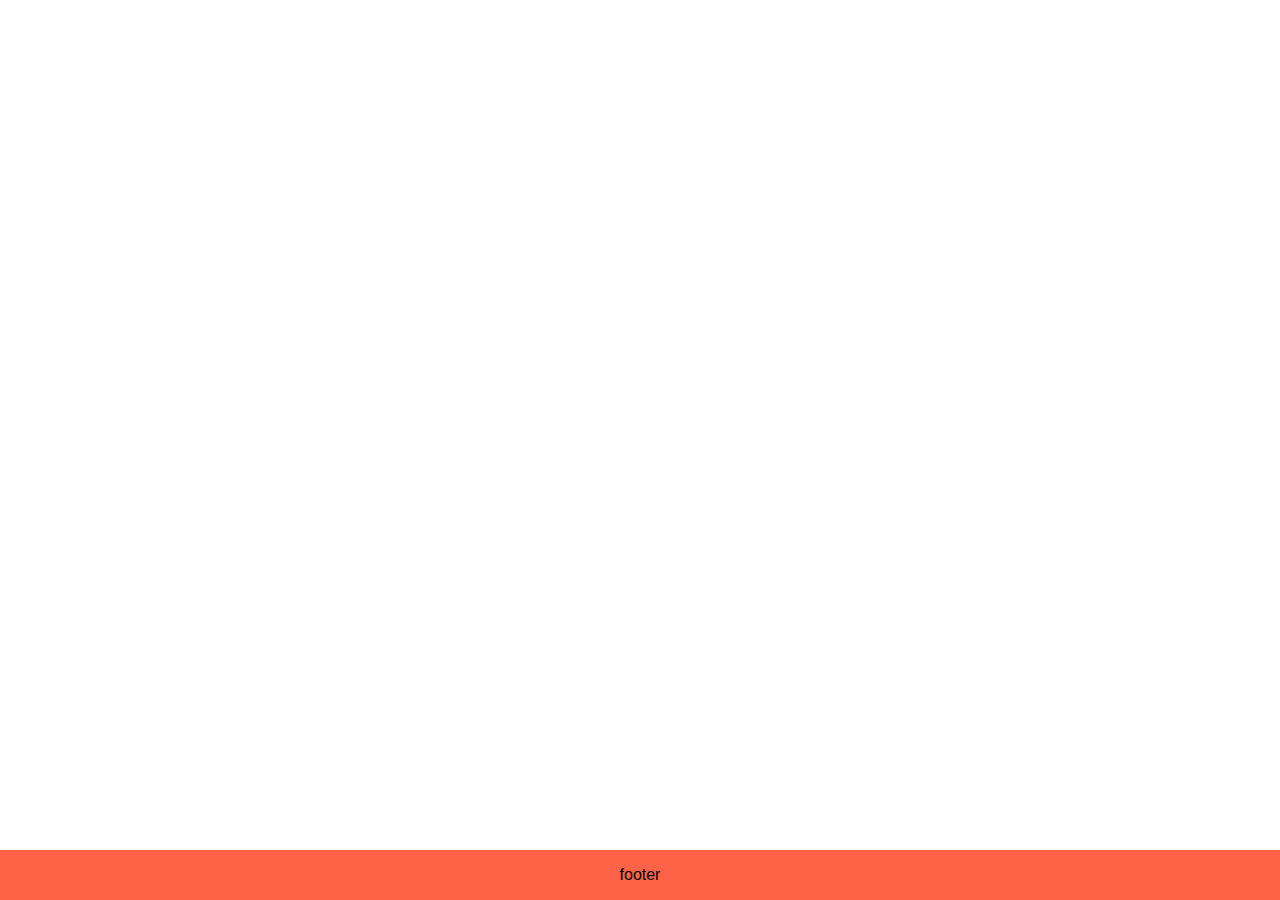
<file: index.html>
<html>
<head>
<title>Business Website</title>
<link href="style.css" rel="stylesheet" type="text/css">

</head>
<body>
    
    
        <div class="row">
        <ul class="main-nav">
            <li class="active"><a herf=""> HOME </a></li>
            <li><a herf=""> SERVICES </a></li>
            <li><a herf=""> ABOUT </a></li>
            <li><a herf=""> CONTACT </a></li>
            <li><a herf=""> NEWS </a></li>
            <li><a herf=""> FAQ </a></li>
            
        </ul>
    
        </div>        
        <div class="hero">
        <h1>Tibet Coding Club</h1>
            
            <div class="button">
                <a href="https://www.youtube.com/watch?v=F9GujgK0y2M" class="btn btn-one"> Watch Video</a>
                <a href="" class="btn btn-two"> Explore More</a>
                
            </div>
        </div>
        
        <div class="footer">
        
            <footer>footer</footer>
    
        </div>
    
    




</body>
</file>
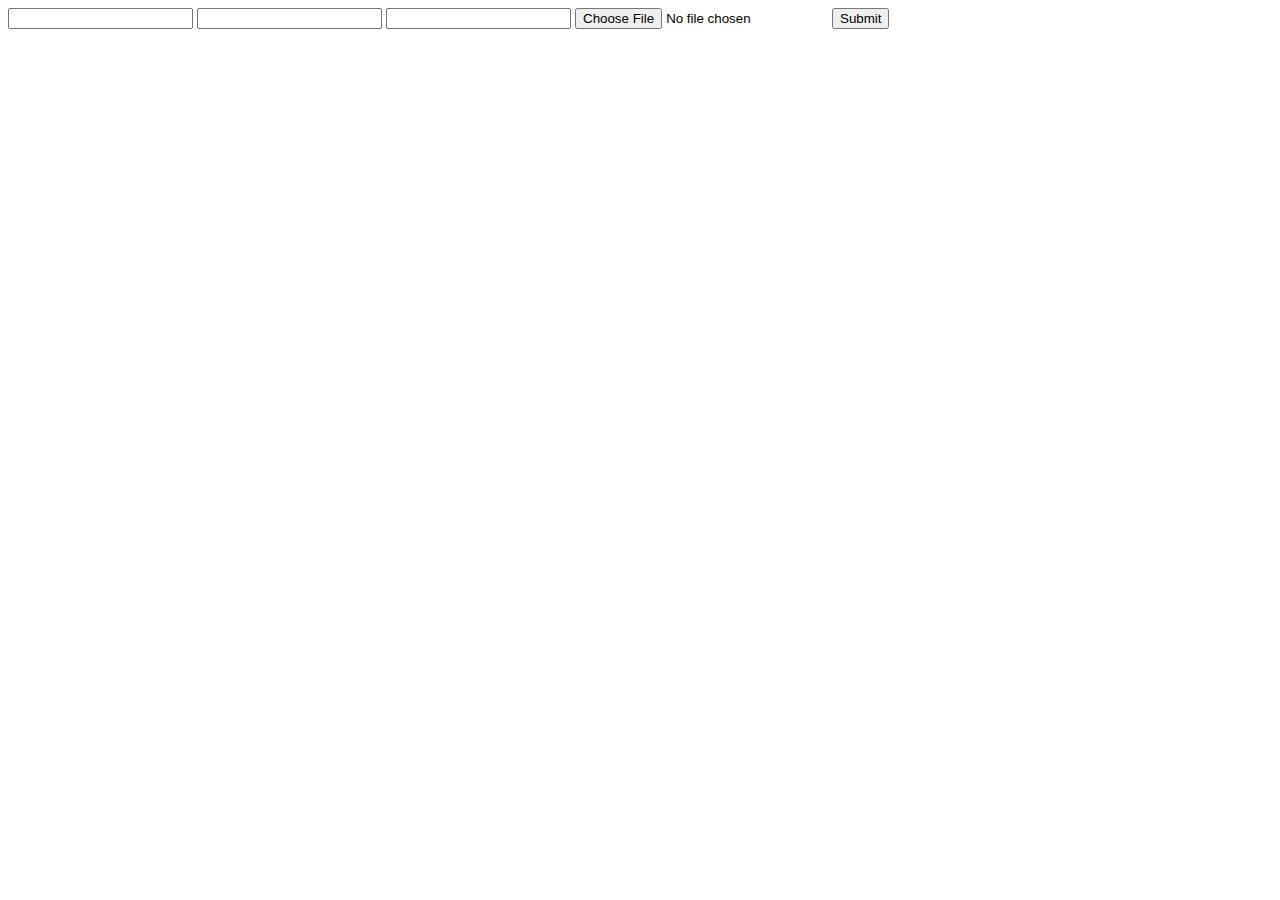
<file: blank.html>
<!DOCTYPE html>
<html lang="en">
<head>
    <meta charset="UTF-8">
        <title>Links</title>
    </head>
    <body>
     
        <form>
            <input type="text">
            <input type="email">
            <input type="password">
            <input type="file">
            <input type="submit">
        </form>
     
        
    </body>
</html>
</file>
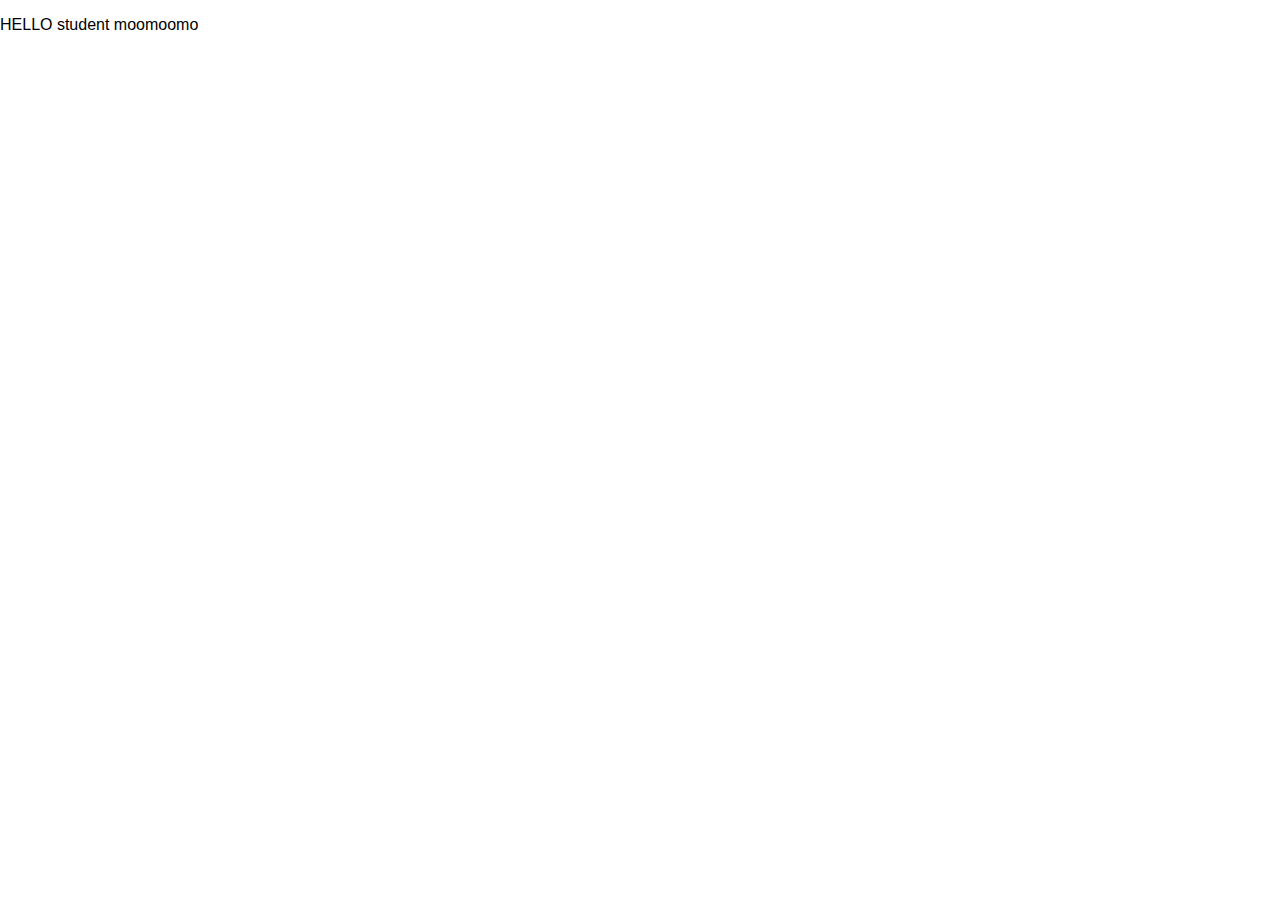
<file: selector.html>
<!DOCTYPE html>
<html lang="en">
<head>
    <meta charset="UTF-8">
        <title>internal</title>
    <link rel="stylesheet" href="css/style.css">
    <style>
        
            
         </style>
    </head>
    <body>
                
        <P>HELLO student moomoomo</P> 
        
        
        
    </body>
</html>
</file>
<file: style.css>
*
{
    margin: 0;
    padding: 0;
}


.main-nav
{
    float: right;
    list-style: none;
    margin-top: 30px;
}

.main-nav li
{
    display: inline-block;
}

.main-nav li a
{
    color: white;
    text-decoration: none;
    padding: 5px 20px;
    font-family: "Roboto", sans-serif;
    font-size: 15px
}

.main-nav li.active a
{
    border: 1px solid white;
}

.main-nav li a:hover
{
   border: 1px solid white; 
}

.hero
{
    position: absolute;
    width:100%;
    
}

h1
{
    color: white;
    text-transform: uppercase;
    font-size: 70px;
    text-align: center;
    margin-top: 275px;
}

.btn
{
    border: 1px solid white;
    padding: 10px 30px;
    color: white;
    text-decoration: none;
    margin-right: 5px;
    font-size: 13px;
    text-transform: uppercase;
}


footer {
  position: absolute;;
  right: 0;
  bottom: 0;
  left: 0;
}

/* Just for design */


* {
  box-sizing: border-box;
}

html {
  font-family: 'Helvetica Neue', Helvetica, Arial, sans-serif;
  text-align: center;
}

body {
  
  background-image: url(http://ppcdn.500px.org/75319705/1991f76c0c6a91ae1d23eb94ac5c7a9f7e79c480/2048.jpg);
  margin: 0;
    background-repeat: no-repeat;
    background-size: auto;
    background-size: 100% 100%; 
}

.box {
  width: 100px;
  height: 100px;
  background-color: azure;
  margin: 10px auto;
}

h1 {
  font-size: 20px;
  padding: 20px;
}

button {
  border: 1px solid white;
  color: white;
  background: transparent;
  border-radius: 3px;
  margin: 5px;
  padding: 5px 10px;
  width: 120px;
}

button:active, button:focus {
  background: rgba(255,255,255,0.2);
  outline: 0;
}

footer {
  background-color: tomato;
  padding: 1rem;
}
</file>
<file: css/style.css>
header
{/*
    height: 100vh;
    background-size: cover;
    background-position: center center;
    background:"comp.pnp";
    background-attachment: no-repeat;*/
        background-image: url(http://ppcdn.500px.org/75319705/1991f76c0c6a91ae1d23eb94ac5c7a9f7e79c480/2048.jpg) ;
            background-position: center center;
            background-repeat:  no-repeat;
            background-attachment: fixed;
            background-size:  cover;
            background-color: #999;
}

div, body{
    margin: 0;
    padding: 0;
    font-family: exo,sans-serif;
    
}

.main-nav
{
    float: right;
    list-style: none;
    margin-top: 30px;
}

.main-nav li
{
    display: inline-block;
}

.main-nav li a
{
    color: white;
    text-decoration: none;
    padding: 5px 20px;
    font-family: "Roboto", sans-serif;
    font-size: 15px
}

.main-nav li.active a
{
    border: 1px solid white;
}

.main-nav li a:hover
{
   border: 1px solid white; 
}

.hero
{
    position: absolute;
    width: 1200px;
    margin-left: 0px;
    margin-top: 0px;
}

h1
{
    color: white;
    text-transform: uppercase;
    font-size: 70px;
    text-align: center;
    margin-top: 275px;
}

.button 
{
    margin-top: 30px;
    margin-left: 440px;
}

.btn
{
    border: 1px solid white;
    padding: 10px 30px;
    color: white;
    text-decoration: none;
    margin-right: 5px;
    font-size: 13px;
    text-transform: uppercase;
}

.footer{
    height: 40;
    background-color:black;
    padding: 1rem;
    }
footer{
  position: absolute;;
  right: 0;
  bottom: 0;
  left: 0;
}
</file>
